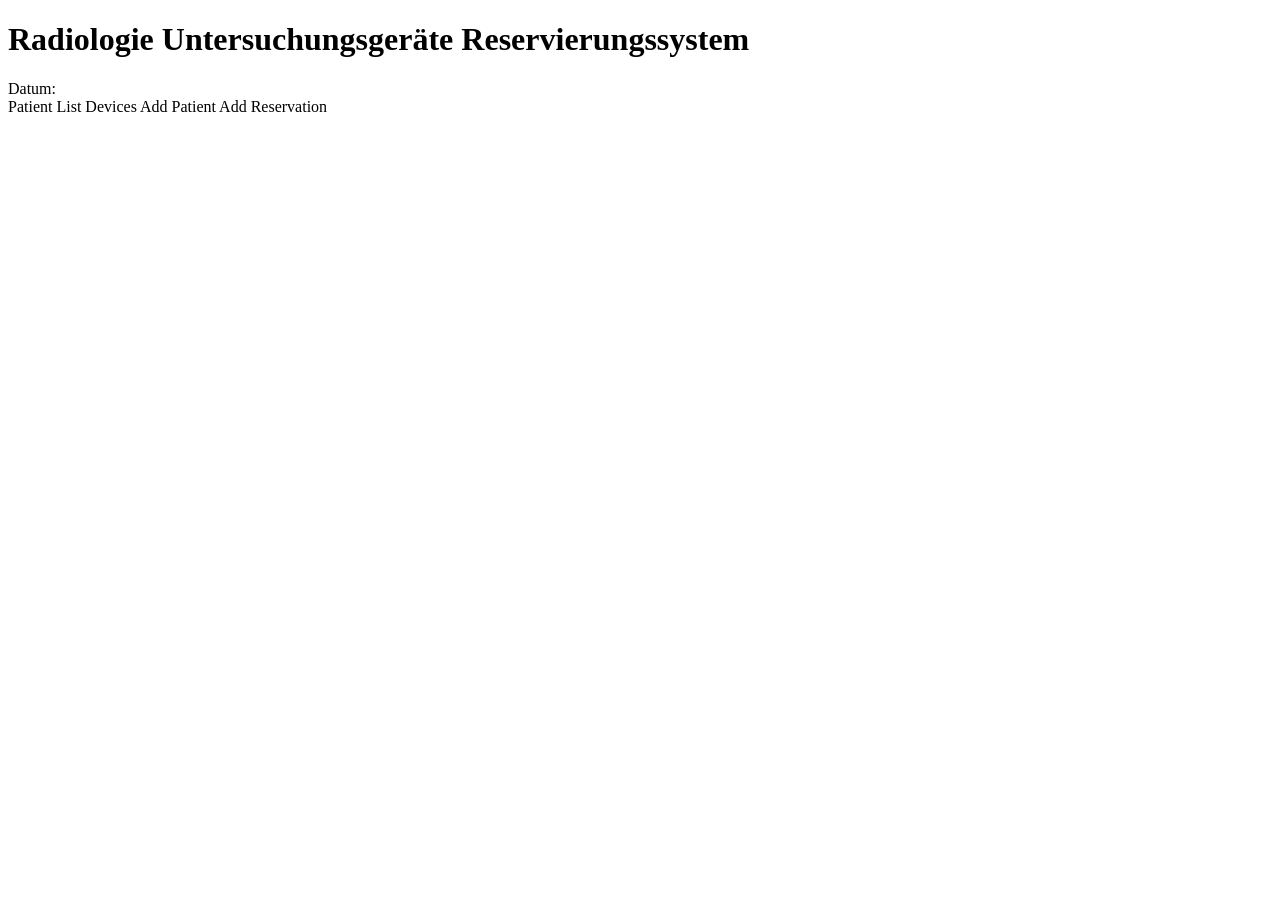
<file: src/main/resources/templates/index.html>
<!DOCTYPE html>
<html lang="en" xmlns:th="http://www.w3.org/1999/html">
<head>
    <meta charset="UTF-8">
    <title>Greeting</title>
    <link rel="stylesheet" th:href="@{/design.css}">
</head>
<body>
<div class="container">
    <h1>Radiologie Untersuchungsgeräte Reservierungssystem</h1>
    Datum: <span th:text="${today}"></span>

    <footer class="seiten-footer">
        <div class="footer-content">

            <div class="footer-links">
                <a th:href="@{/patient/list}" class="btn btn-primary">Patient List</a>
                <a th:href="@{/device/list}" class="btn btn-primary">Devices</a>
                <a th:href="@{/patient/add}" class="btn btn-primary">Add Patient</a>
                <a th:href="@{/reservation/add}" class="btn btn-primary">Add Reservation</a>
            </div>
        </div>
    </footer>
</div>
</body>
</html>
</file>
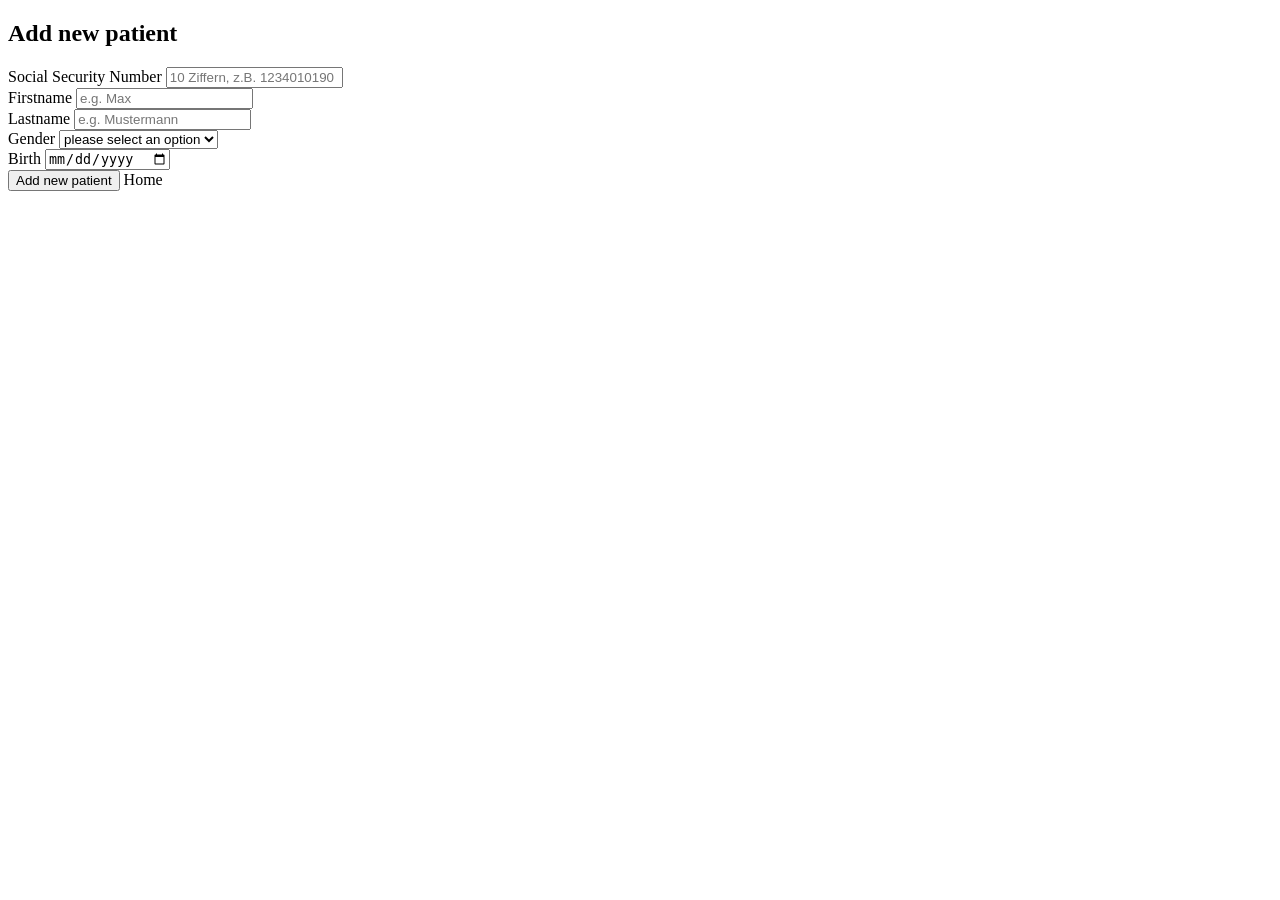
<file: src/main/resources/templates/add_patient.html>
<!DOCTYPE html>
<html lang="en" xmlns:th="http://www.thymeleaf.org">
<head>
    <meta charset="UTF-8">
    <title>add new patient</title>
    <link rel="stylesheet" th:href="@{/design.css}">
</head>
<body>
<div class="container">
    <h2>Add new patient</h2>

    <div th:if="${error}" class="alert alert-danger" th:text="${error}"></div>

    <form th:action="@{/patient/add}" th:object="${Patient}" method="post">
        <div class="form-group">
            <label>Social Security Number</label>
            <input type="text" th:field="*{svnr}" class="form-control" placeholder="10 Ziffern, z.B. 1234010190">
        </div>
        <div class="form-group">
            <label>Firstname</label>
            <input type="text" th:field="*{firstname}" class="form-control" placeholder="e.g. Max">
        </div>
        <div class="form-group">
            <label>Lastname</label>
            <input type="text" th:field="*{lastname}" class="form-control" placeholder="e.g. Mustermann">
        </div>
        <div class="form-group">
            <label>Gender</label>
            <select th:field="*{gender}" class="form-control">
                <option value="">please select an option</option>
                <option value="MALE">male</option>
                <option value="FEMALE">female</option>
                <option value="DIVERSE">diverse</option>
            </select>
        </div>
        <div class="form-group">
            <label>Birth</label>
            <input type="date" th:field="*{birth}" class="form-control">
        </div>
        <div class="form-actions">
            <button type="submit" class="btn btn-primary">Add new patient</button>
            <a th:href="@{/}" class="btn btn-primary">Home</a>
        </div>
    </form>
</div>
</body>
</html>
</file>
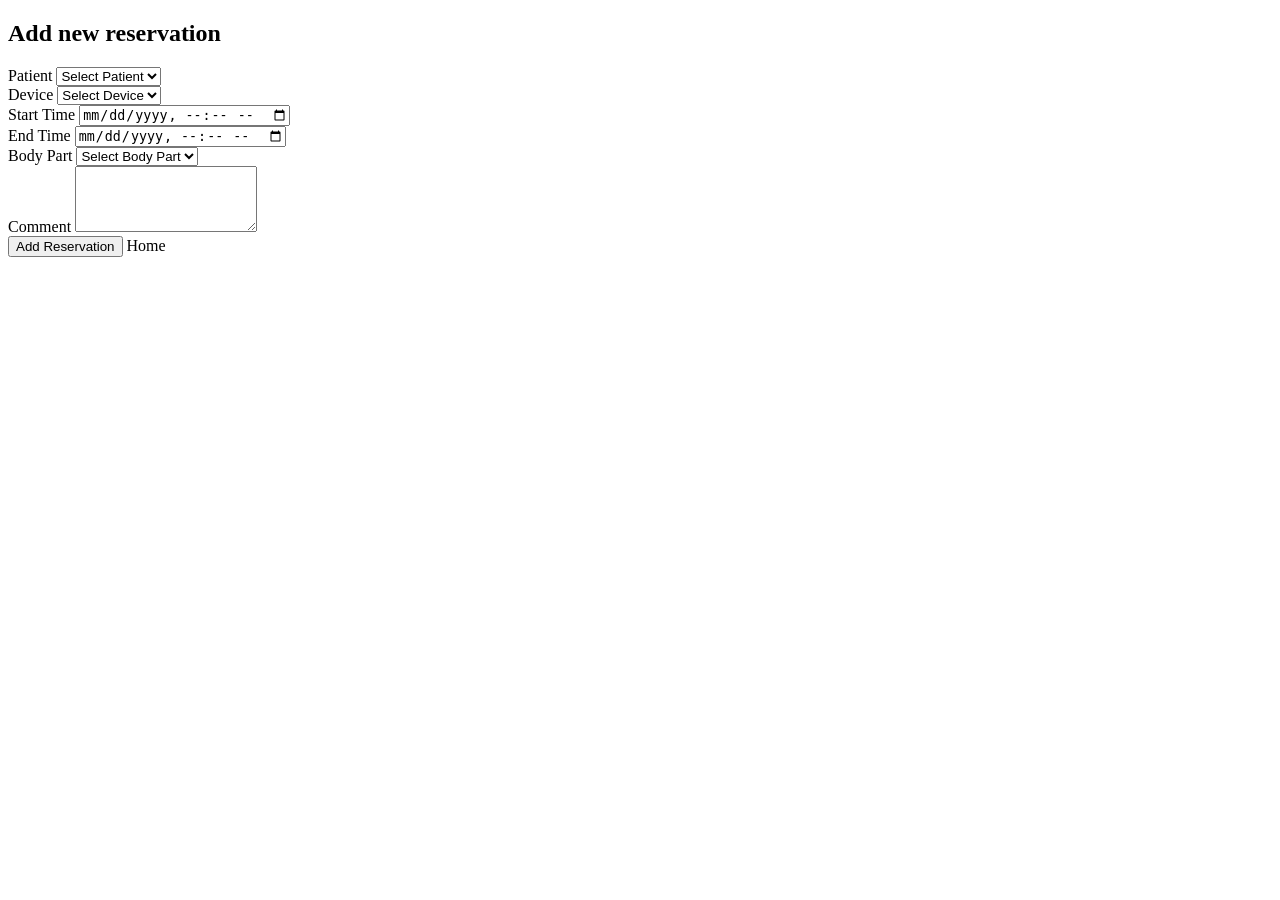
<file: src/main/resources/templates/add_reservation.html>
<!DOCTYPE html>
<html lang="en" xmlns:th="http://www.thymeleaf.org">
<head>
    <meta charset="UTF-8">
    <title>Add Reservation</title>
    <link rel="stylesheet" th:href="@{/design.css}">
</head>
<body>
<div class="container">
    <h2>Add new reservation</h2>

    <div th:if="${error}" class="alert alert-danger" th:text="${error}"></div>

    <form th:action="@{/reservation/add}" th:object="${reservation}" method="post">
        <div class="form-group">
            <label>Patient</label>
            <select name="patientId" class="form-control" required>
                <option value="">Select Patient</option>
                <option th:each="p : ${patients}" th:value="${p.id}"
                        th:text="${p.firstname + ' ' + p.lastname}"></option>
            </select>
        </div>
        <div class="form-group">
            <label>Device</label>
            <select name="deviceId" class="form-control" required>
                <option value="">Select Device</option>
                <option th:each="d : ${devices}" th:value="${d.id}"
                        th:text="${d.name + ' (' + d.type + ')'}"></option>
            </select>
        </div>
        <div class="form-group">
            <label>Start Time</label>
            <input type="datetime-local" th:field="*{startTime}" class="form-control" required>
        </div>
        <div class="form-group">
            <label>End Time</label>
            <input type="datetime-local" th:field="*{endTime}" class="form-control" required>
        </div>
        <div class="form-group">
            <label>Body Part</label>
            <select th:field="*{bodyPart}" class="form-control" required>
                <option value="">Select Body Part</option>
                <option value="HEAD">Head</option>
                <option value="CHEST">Chest</option>
                <option value="ABDOMEN">Abdomen</option>
                <option value="LIMBS">Limbs</option>
                <option value="SPINE">Spine</option>
            </select>
        </div>
        <div class="form-group">
            <label>Comment</label>
            <textarea th:field="*{comment}" class="form-control" rows="4"></textarea>
        </div>
        <div class="form-actions">
            <button type="submit" class="btn btn-primary">Add Reservation</button>
            <a th:href="@{/}" class="btn btn-primary">Home</a>
        </div>
    </form>
</div>
</body>
</html>
</file>
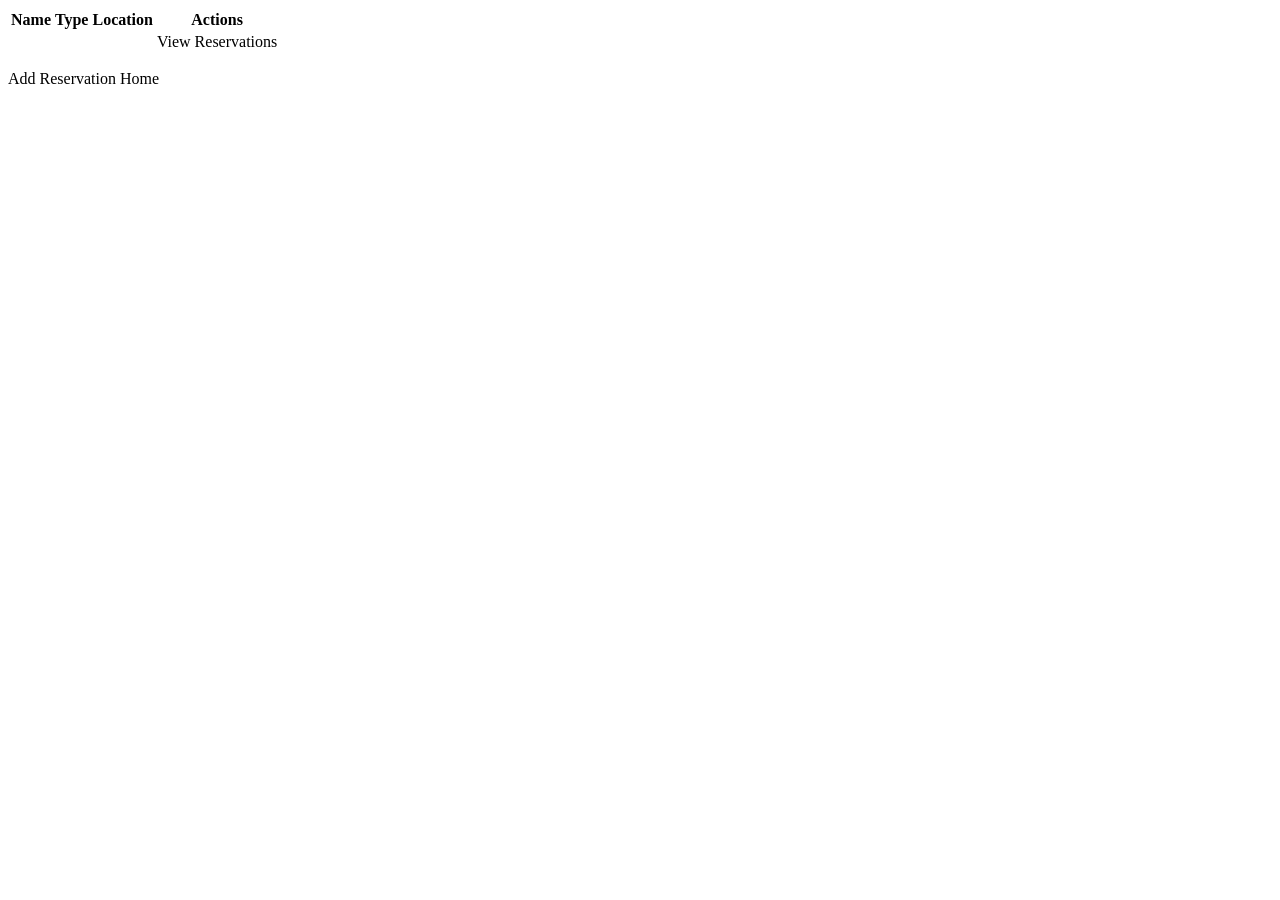
<file: src/main/resources/templates/device_list.html>
<!DOCTYPE html>
<html lang="en">
<head>
    <meta charset="UTF-8">
    <title>Devices List</title>
    <link rel="stylesheet" th:href="@{/design.css}">
</head>
<body>
<div class="container">
    <table class="table">
        <thead>
        <tr>
            <th>Name</th>
            <th>Type</th>
            <th>Location</th>
            <th>Actions</th>
        </tr>
        </thead>
        <tbody>
        <tr th:each="d : ${devices}">
            <td th:text="${d.name}"></td>
            <td th:text="${d.type}"></td>
            <td th:text="${d.location}"></td>

            <td>
                <a th:href="@{/reservation/list/{id}(id=${d.id})}" class="btn btn-primary">View Reservations</a>
            </td>
        </tr>
        </tbody>
    </table>
    <p>
        <a th:href="@{/reservation/add}" class="btn btn-primary">Add Reservation</a>
        <a th:href="@{/}" class="btn btn-primary">Home</a>
    </p>
</div>
</body>
</html>
</file>
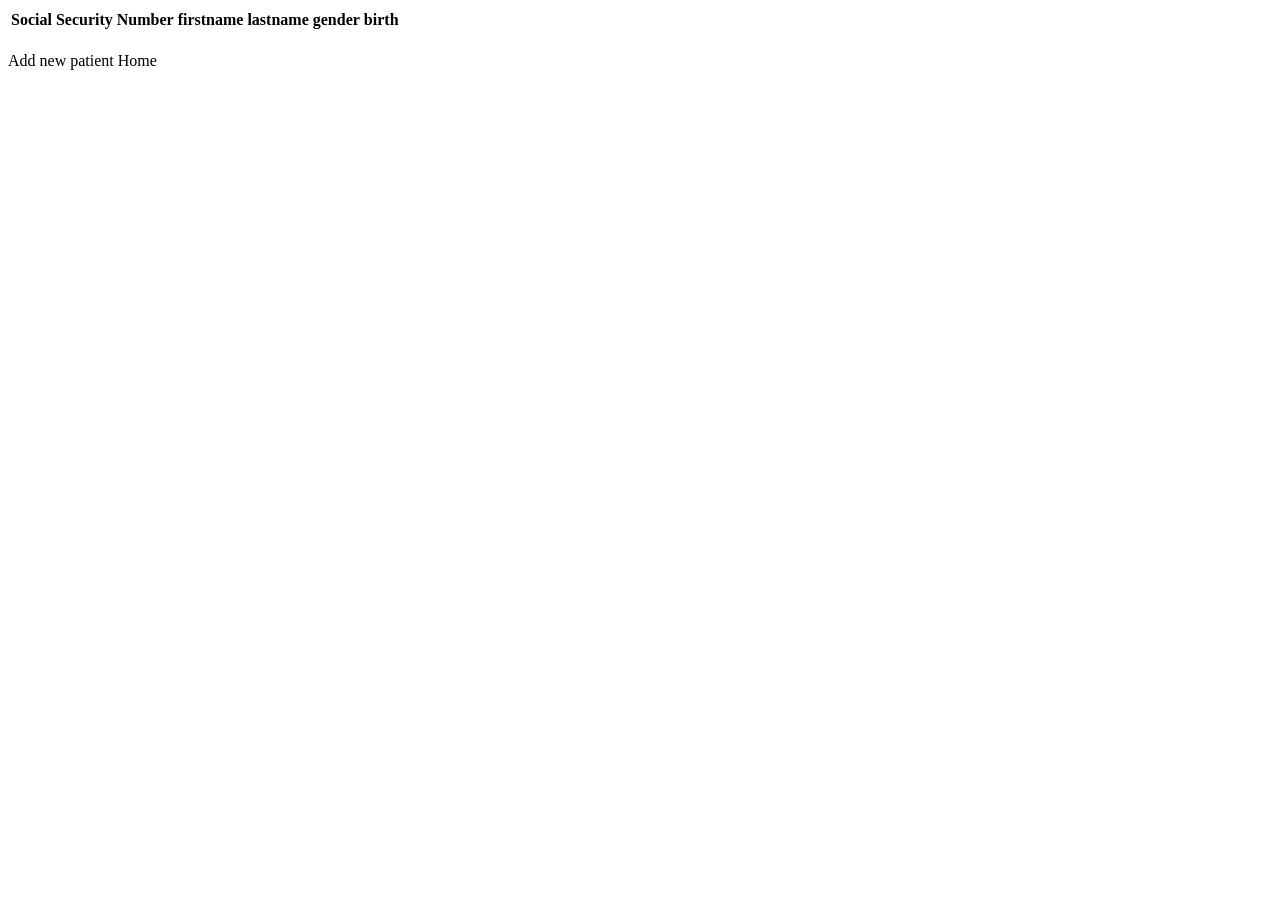
<file: src/main/resources/templates/patlist.html>
<!DOCTYPE html>
<html lang="en">
<head>
    <meta charset="UTF-8">
    <title>Patients List</title>
    <link rel="stylesheet" th:href="@{/design.css}">
</head>
<body>
<div class="container">
    <table class="table">
        <thead>
            <tr>
                <th>Social Security Number</th>
                <th>firstname</th>
                <th>lastname</th>
                <th>gender</th>
                <th>birth</th>
            </tr>
        </thead>
        <tbody>
            <tr th:each="p : ${patients}">
                <td th:text="${p.svnr}"></td>
                <td th:text="${p.firstname}"></td>
                <td th:text="${p.lastname}"></td>
                <td th:text="${p.gender}"></td>
                <td th:text="${#temporals.format(p.birth, 'dd.MM.yyyy')}"></td>
            </tr>
        </tbody>

    </table>

    <p>
        <a th:href="@{/patient/add}" class="btn btn-primary">Add new patient</a>
        <a th:href="@{/}" class="btn btn-primary">Home</a>
    </p>
</div>
</body>
</html>
</file>
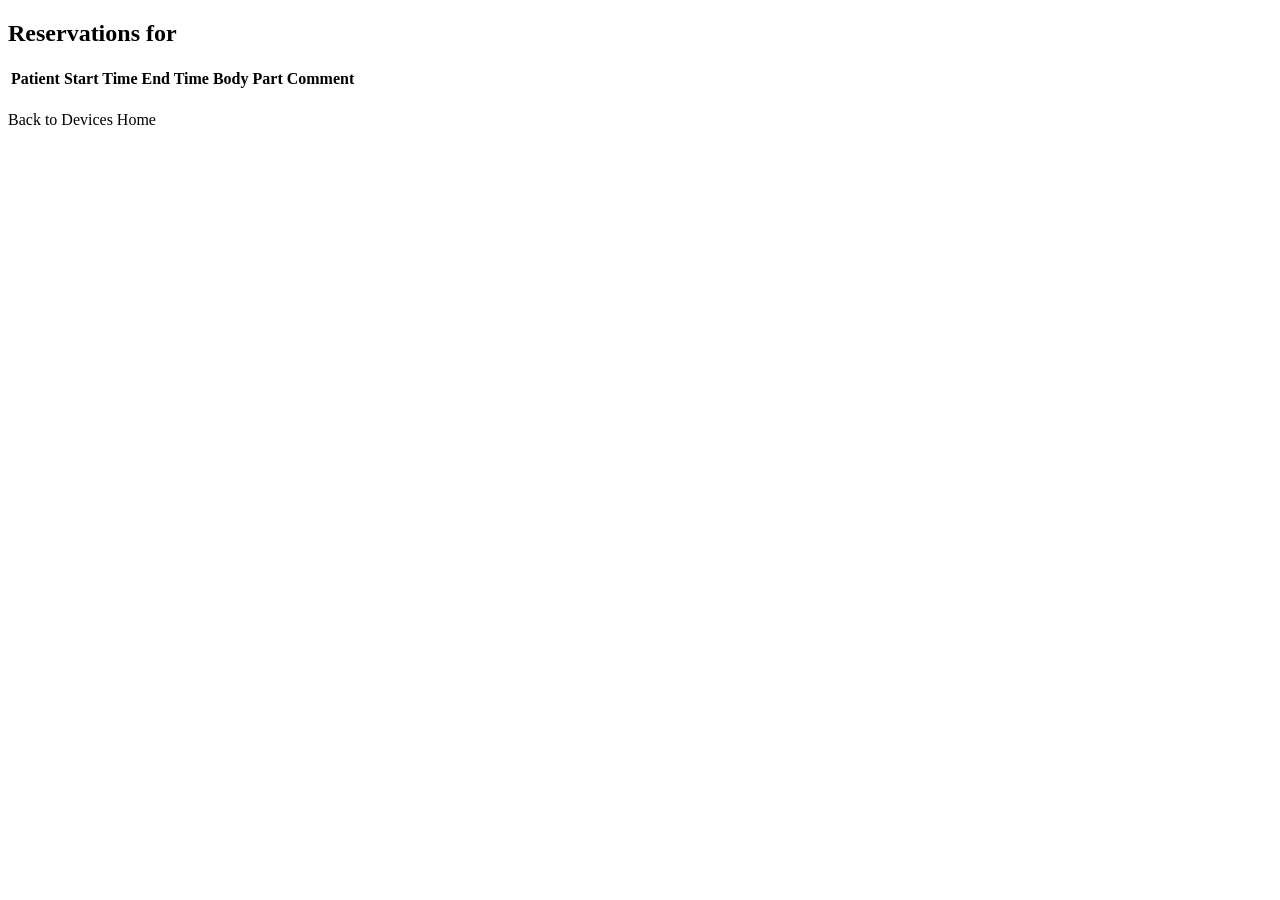
<file: src/main/resources/templates/reservation_list.html>
<!DOCTYPE html>
<html lang="en">
<head>
    <meta charset="UTF-8">
    <title>Reservations for Device</title>
    <link rel="stylesheet" th:href="@{/design.css}">
</head>
<body>
<div class="container">
    <h2>Reservations for <span th:text="${device.name}"></span></h2>
    <table class="table">
        <thead>
            <tr>
                <th>Patient</th>
                <th>Start Time</th>
                <th>End Time</th>
                <th>Body Part</th>
                <th>Comment</th>
            </tr>
        </thead>
        <!-- #temporals.format() wird verwendet, um die Datums- und Uhrzeitangaben in einem benutzerfreundlichen Format anzuzeigen. -->
        <tbody>
            <tr th:each="r : ${reservations}">
                <td th:text="${r.patient.firstname + ' ' + r.patient.lastname}"></td>
                <td th:text="${#temporals.format(r.startTime, 'dd.MM.yyyy HH:mm')}"></td>
                <td th:text="${#temporals.format(r.endTime, 'dd.MM.yyyy HH:mm')}"></td>
                <td th:text="${r.bodyPart}"></td>
                <td th:text="${r.comment}"></td>
            </tr>
        </tbody>
    </table>
    <p>
        <a th:href="@{/device/list}" class="btn btn-primary">Back to Devices</a>
        <a th:href="@{/}" class="btn btn-primary">Home</a>
    </p>
</div>
</body>
</html>
</file>
